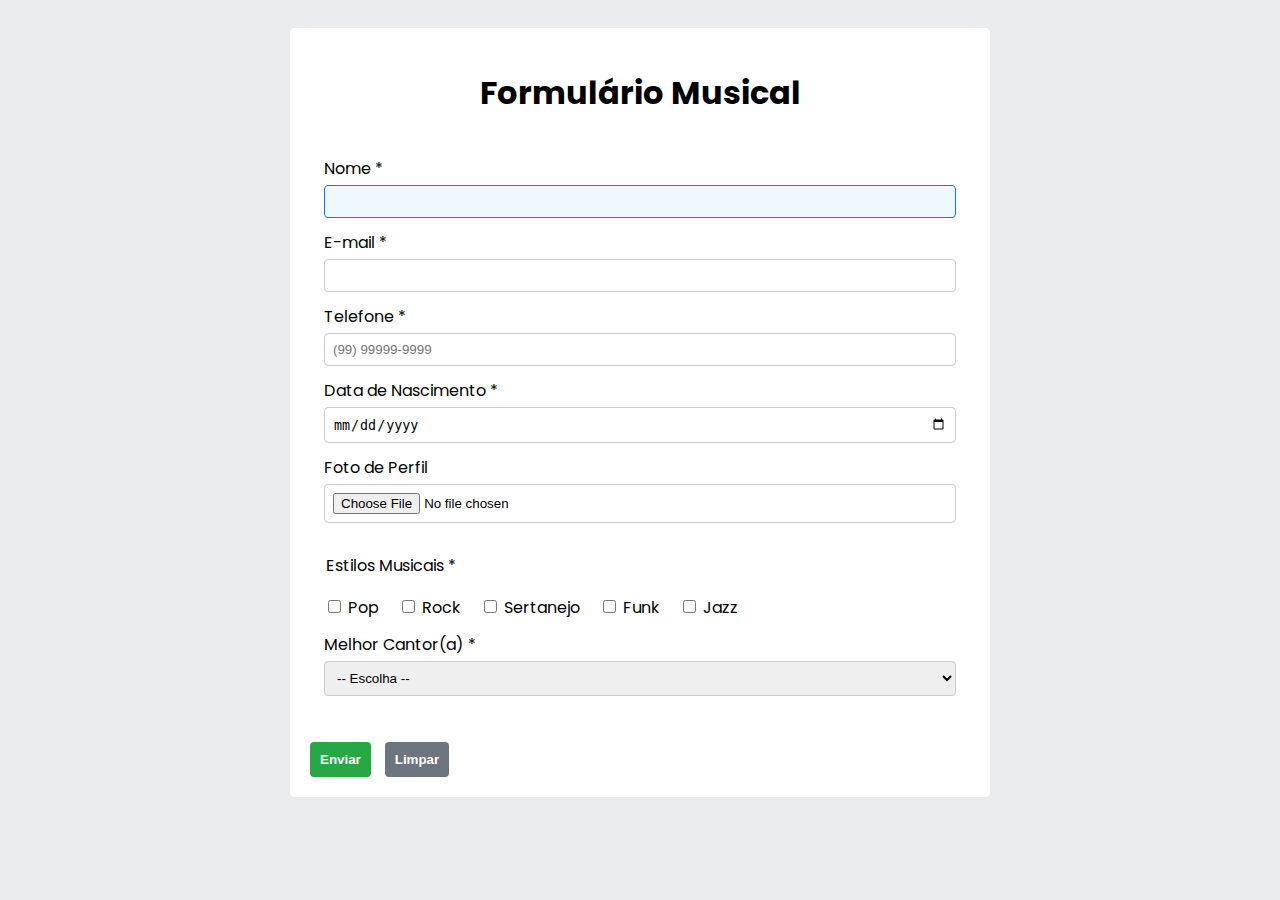
<file: PadroesWeb/Atividade2/index.html>
<!DOCTYPE html>
<html lang="pt-BR">

<head>
    <meta charset="UTF-8">
    <meta name="viewport" content="width=device-width, initial-scale=1.0">
    <title>Interesses Musicais</title>
    <link rel="preconnect" href="https://fonts.googleapis.com">
    <link rel="preconnect" href="https://fonts.gstatic.com" crossorigin>
    <link
        href="https://fonts.googleapis.com/css2?family=Poppins:ital,wght@0,100;0,200;0,300;0,400;0,500;0,600;0,700;0,800;0,900;1,100;1,200;1,300;1,400;1,500;1,600;1,700;1,800;1,900&display=swap"
        rel="stylesheet">
    <link rel="stylesheet" href="styles.css" />
</head>

<body>
    <main>
        <h1>Formulário Musical</h1>
        <form id="formularioMusical" novalidate>
            <section>
                <fieldset>
                    <label for="nome">Nome *</label>
                    <input type="text" id="nome" name="nome" required autofocus>
                    <span class="erro"></span>

                    <label for="email">E-mail *</label>
                    <input type="email" id="email" name="email" required>
                    <span class="erro"></span>

                    <label for="telefone">Telefone *</label>
                    <input type="text" id="telefone" name="telefone" required pattern="^\(\d{2}\) \d{4,5}-\d{4}$"
                        placeholder="(99) 99999-9999">
                    <span class="erro"></span>

                    <label for="dataNascimento">Data de Nascimento *</label>
                    <input type="date" id="dataNascimento" name="dataNascimento" required>
                    <span class="erro"></span>

                    <label for="fotoPerfil">Foto de Perfil</label>
                    <input type="file" id="fotoPerfil" name="fotoPerfil" accept="image/*">
                </fieldset>
            </section>

            <section>
                <fieldset>
                    <legend>Estilos Musicais *</legend>
                    <div id="grupoEstilos" class="grupo-checkbox">
                        <label><input type="checkbox" name="estilos" value="Pop"> Pop</label>
                        <label><input type="checkbox" name="estilos" value="Rock"> Rock</label>
                        <label><input type="checkbox" name="estilos" value="Sertanejo"> Sertanejo</label>
                        <label><input type="checkbox" name="estilos" value="Funk"> Funk</label>
                        <label><input type="checkbox" name="estilos" value="Jazz"> Jazz</label>
                    </div>
                    <span class="erro" id="erroEstilos"></span>

                    <div id="containerArtistas"></div>

                    <label for="melhorCantor">Melhor Cantor(a) *</label>
                    <select id="melhorCantor" name="melhorCantor" required>
                        <option value="">-- Escolha --</option>
                        <option value="michael_jackson">Michael Jackson</option>
                        <option value="freddie_mercury">Freddie Mercury</option>
                        <option value="elvis_presley">Elvis Presley</option>
                        <option value="whitney_houston">Whitney Houston</option>
                        <option value="beyonce">Beyoncé</option>
                    </select>
                    <span class="erro"></span>
                </fieldset>
            </section>

            <footer>
                <button type="submit" class="botao-enviar">Enviar</button>
                <button type="reset" class="botao-limpar">Limpar</button>
            </footer>
        </form>
    </main>
</body>

</html>
</file>
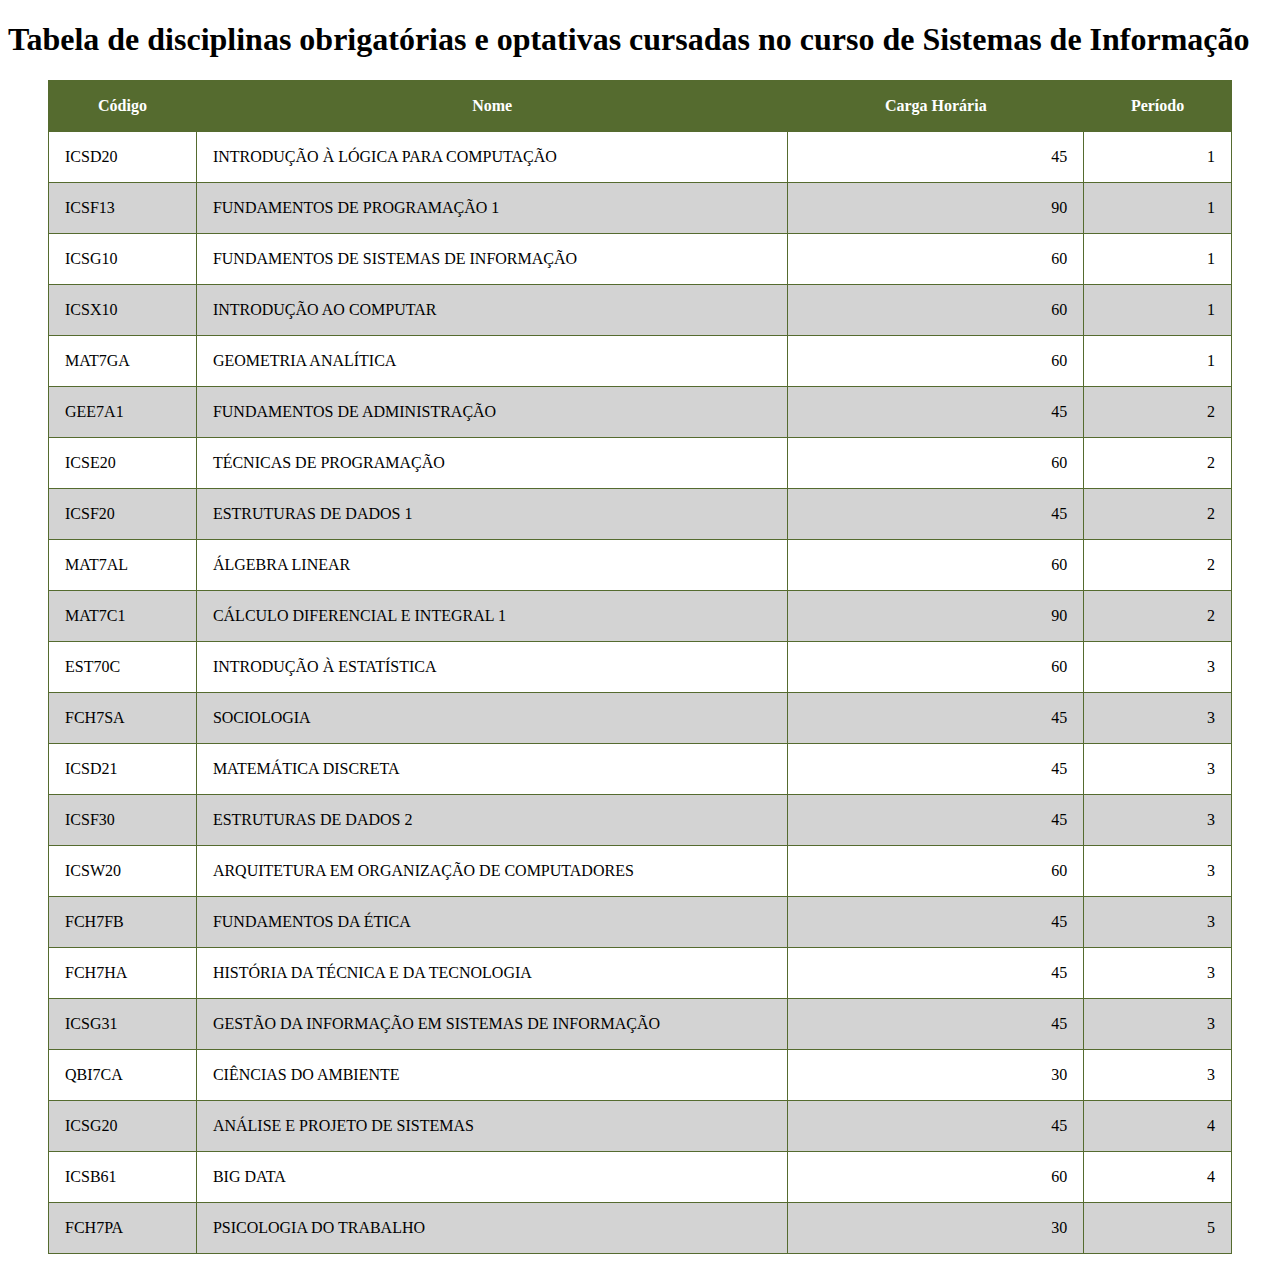
<file: PadroesWeb/Atividade1/index (1).html>
<!DOCTYPE html>
<html lang="pt-br">
<head>
  <meta charset="UTF-8" />
  <meta name="viewport" content="width=device-width, initial-scale=1.0"/>
  <title>Disciplinas Cursadas</title>
  <link rel="stylesheet" href="styles.css" />
</head>
<body>
  <main>
    <section aria-labelledby="titulo-disciplinas">
      <header>
        <h1 id="titulo-disciplinas">Tabela de disciplinas obrigatórias e optativas cursadas no curso de Sistemas de Informação</h1>
      </header>

      <figure>        
        <table id="disciplinasTable">
        <!-- Leonelo:faltou o caption -->
          <colgroup>
            <col style="width:10%">
            <col style="width:40%">
            <col style="width:20%">
            <col style="width:10%">
          </colgroup>
          <thead>
            <tr>
            <!-- melhor colocar o listener no JS em vez de JS inline no HTML -->
              <th scope="col" onclick="sortTable(0)">Código</th>
              <th scope="col" onclick="sortTable(1)">Nome</th>
              <th scope="col" onclick="sortTable(2)">Carga Horária</th>
              <th scope="col" onclick="sortTable(3)">Período</th>
            </tr>
          </thead>
          <tbody>
          <!-- Leonelo: faltou agrupar por período -->
            <tr><td class="text-left">ICSD20</td><td class="text-left">INTRODUÇÃO À LÓGICA PARA COMPUTAÇÃO</td><td class="text-right">45</td><td class="text-right">1</td></tr>
            <tr><td class="text-left">ICSF13</td><td class="text-left">FUNDAMENTOS DE PROGRAMAÇÃO 1</td><td class="text-right">90</td><td class="text-right">1</td></tr>
            <tr><td class="text-left">ICSG10</td><td class="text-left">FUNDAMENTOS DE SISTEMAS DE INFORMAÇÃO</td><td class="text-right">60</td><td class="text-right">1</td></tr>
            <tr><td class="text-left">ICSX10</td><td class="text-left">INTRODUÇÃO AO COMPUTAR</td><td class="text-right">60</td><td class="text-right">1</td></tr>
            <tr><td class="text-left">MAT7GA</td><td class="text-left">GEOMETRIA ANALÍTICA</td><td class="text-right">60</td><td class="text-right">1</td></tr>
            <tr><td class="text-left">GEE7A1</td><td class="text-left">FUNDAMENTOS DE ADMINISTRAÇÃO</td><td class="text-right">45</td><td class="text-right">2</td></tr>
            <tr><td class="text-left">ICSE20</td><td class="text-left">TÉCNICAS DE PROGRAMAÇÃO</td><td class="text-right">60</td><td class="text-right">2</td></tr>
            <tr><td class="text-left">ICSF20</td><td class="text-left">ESTRUTURAS DE DADOS 1</td><td class="text-right">45</td><td class="text-right">2</td></tr>
            <tr><td class="text-left">MAT7AL</td><td class="text-left">ÁLGEBRA LINEAR</td><td class="text-right">60</td><td class="text-right">2</td></tr>
            <tr><td class="text-left">MAT7C1</td><td class="text-left">CÁLCULO DIFERENCIAL E INTEGRAL 1</td><td class="text-right">90</td><td class="text-right">2</td></tr>
            <tr><td class="text-left">EST70C</td><td class="text-left">INTRODUÇÃO À ESTATÍSTICA</td><td class="text-right">60</td><td class="text-right">3</td></tr>
            <tr><td class="text-left">FCH7SA</td><td class="text-left">SOCIOLOGIA</td><td class="text-right">45</td><td class="text-right">3</td></tr>
            <tr><td class="text-left">ICSD21</td><td class="text-left">MATEMÁTICA DISCRETA</td><td class="text-right">45</td><td class="text-right">3</td></tr>
            <tr><td class="text-left">ICSF30</td><td class="text-left">ESTRUTURAS DE DADOS 2</td><td class="text-right">45</td><td class="text-right">3</td></tr>
            <tr><td class="text-left">ICSW20</td><td class="text-left">ARQUITETURA EM ORGANIZAÇÃO DE COMPUTADORES</td><td class="text-right">60</td><td class="text-right">3</td></tr>
            <tr><td class="text-left">FCH7FB</td><td class="text-left">FUNDAMENTOS DA ÉTICA</td><td class="text-right">45</td><td class="text-right">3</td></tr>
            <tr><td class="text-left">FCH7HA</td><td class="text-left">HISTÓRIA DA TÉCNICA E DA TECNOLOGIA</td><td class="text-right">45</td><td class="text-right">3</td></tr>
            <tr><td class="text-left">ICSG31</td><td class="text-left">GESTÃO DA INFORMAÇÃO EM SISTEMAS DE INFORMAÇÃO</td><td class="text-right">45</td><td class="text-right">3</td></tr>
            <tr><td class="text-left">QBI7CA</td><td class="text-left">CIÊNCIAS DO AMBIENTE</td><td class="text-right">30</td><td class="text-right">3</td></tr>
            <tr><td class="text-left">ICSG20</td><td class="text-left">ANÁLISE E PROJETO DE SISTEMAS</td><td class="text-right">45</td><td class="text-right">4</td></tr>
            <tr><td class="text-left">ICSB61</td><td class="text-left">BIG DATA</td><td class="text-right">60</td><td class="text-right">4</td></tr>
            <tr><td class="text-left">FCH7PA</td><td class="text-left">PSICOLOGIA DO TRABALHO</td><td class="text-right">30</td><td class="text-right">5</td></tr>
          </tbody>  
          <!-- Leonelo: faltou o tfoot -->      
        </table>
      </figure>
    </section>
  </main>
  <script src="orderTable.js"></script>
</body>
</html>
</file>
<file: PadroesWeb/Atividade2/styles.css>
body {
  font-family: Poppins, sans-serif;
  background: #e9ecef;
  padding: 20px;
}

main {
  max-width: 700px;
  margin: auto;
  background: #fff;
  padding: 20px;
  border-radius: 5px;
  box-sizing: border-box;
}

h1 {
  text-align: center;
}

fieldset {
  border: none;
  margin-bottom: 20px;
}

label {
  display: block;
  margin-top: 12px;
}

input[type="text"],
input[type="email"],
input[type="date"],
input[type="file"],
select,
textarea {
  width: 100%;
  padding: 8px;
  margin-top: 4px;
  border: 1px solid #ccc;
  border-radius: 4px;
  box-sizing: border-box;
}

input:focus,
select:focus,
textarea:focus {
  border-color: #007bff;
  background-color: #f0f8ff;
  outline: none;
}

.erro {
  color: red;
  font-size: 0.8em;
}

button {
  margin-top: 16px;
  padding: 10px;
  border: none;
  border-radius: 4px;
  font-weight: bold;
  cursor: pointer;
}

.botao-enviar {
  background: #28a745;
  color: white;
}

.botao-limpar {
  background: #6c757d;
  color: white;
  margin-left: 10px;
}

.grupo-artistas {
  margin-top: 12px;
  padding: 10px;
  background: #f8f9fa;
  border: 1px solid #ccc;
  border-radius: 4px;
  overflow: hidden;
  width: 100%;
  box-sizing: border-box;
}

.grupo-checkbox label {
  display: inline-block;
  margin-right: 15px;
}
</file>
<file: PadroesWeb/Atividade1/styles.css>
table {
    width: 100%;
    border-collapse: collapse;
}

thead {
    background-color: darkolivegreen;
    color: white;
}

th, td {
    border: 1px solid #556b2f;
    padding: 1em;
}

th {
    cursor: pointer;
}

tbody tr:nth-child(odd) {
    background-color: white;
}

tbody tr:nth-child(even) {
    background-color: lightgray;
}

td.text-left {
    text-align: left;
}

td.text-right {
    text-align: right;
}

colgroup col {
    background-color: white;
}
</file>
